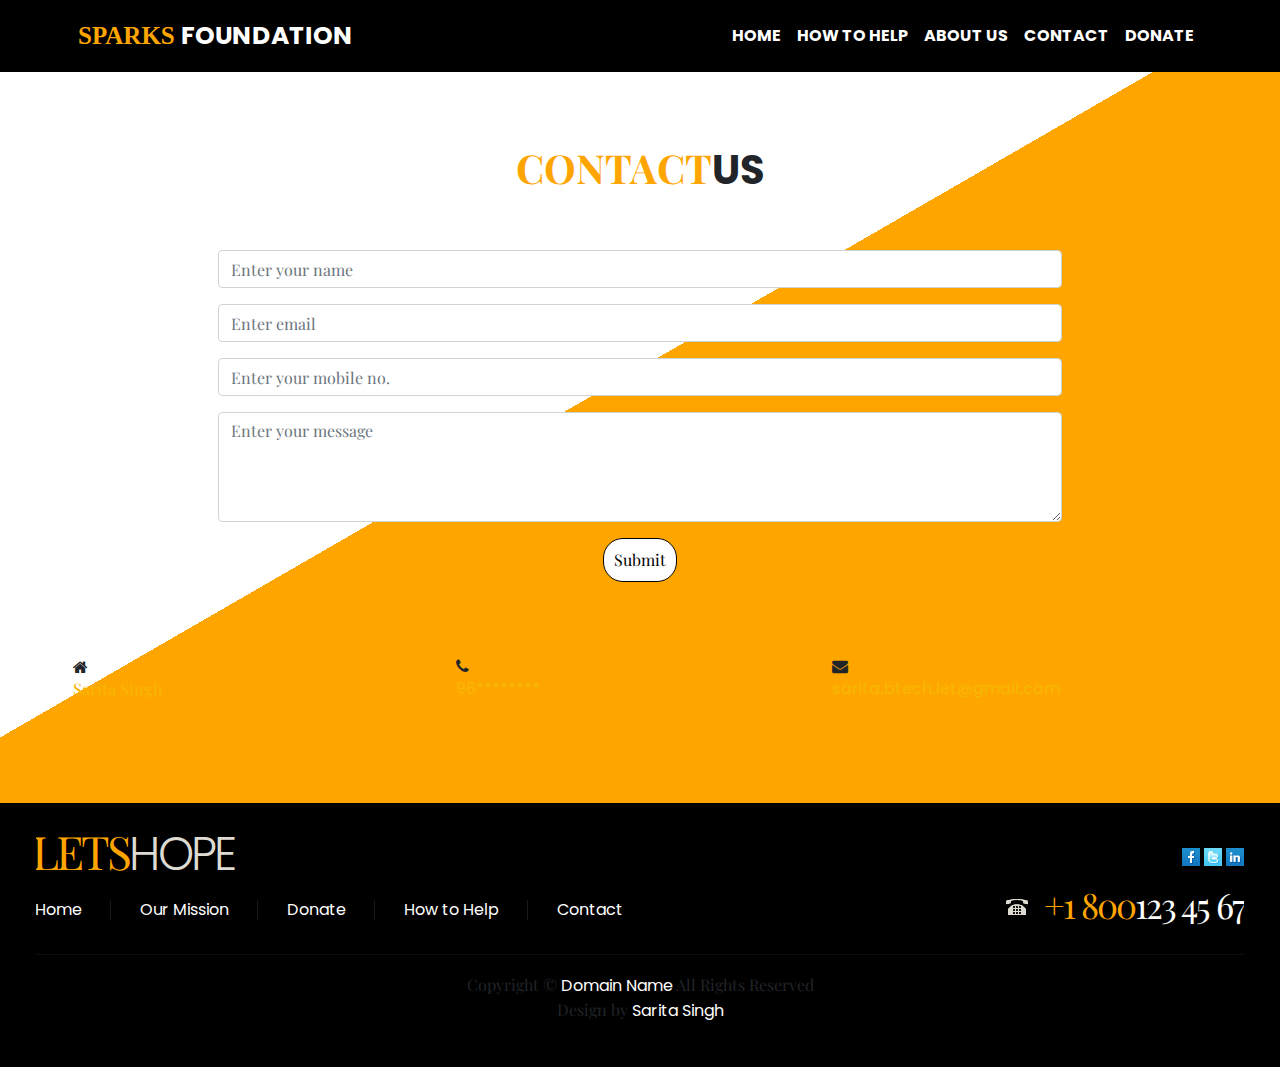
<file: contact.html>
<!doctype html>
<html lang="en">

<head>


      <meta charset="UTF-8">
      <meta http-equiv="X-UA-Compatible" content="IE=edge">

      <meta name="viewport" content="width=device-width, initial-scale=1">
      <link rel="stylesheet" type-"text-css" href="css/style.css">
      <link rel="preconnect" href="https://fonts.googleapis.com">

      <link rel="preconnect" href="https://fonts.gstatic.com" crossorigin>
      <link href="https://fonts.googleapis.com/css2?family=Playfair+Display+SC:wght@700&family=Playfair+Display:wght@600&family=Poppins&display=swap"
            rel="stylesheet">
      <link rel="stylesheet" href="https://cdn.jsdelivr.net/npm/bootstrap@4.6.1/dist/css/bootstrap.min.css">
      <link rel="stylesheet" href="https://cdnjs.cloudflare.com/ajax/libs/font-awesome/4.7.0/css/font-awesome.min.css"
            integrity="sha512-SfTiTlX6kk+qitfevl/7LibUOeJWlt9rbyDn92a1DqWOw9vWG2MFoays0sgObmWazO5BQPiFucnnEAjpAB+/Sw=="
            crossorigin="anonymous" referrerpolicy="no-referrer" />

      <title>Contact us</title>


</head>

<body>

      <div class="header-about" id="topheader">
            <nav class="navbar navbar-expand-lg " style="position:fixed-top;">
                  <div class="container text-uppercase p-2">
                        <a class="sparks" href="#"
                              style="font-family:Playfair Display SC serif; font-size: 25px;">Sparks <span
                                    id="found">Foundation</span></a>
                        <button class="navbar-toggler" type="button" data-toggle="collapse"
                              data-target="#navbarSupportedContent" aria-controls="navbarSupportedContent"
                              aria-expanded="false" aria-label="Toggle navigation">
                              <span class="navbar-toggler-icon"></span>
                        </button>
                        <div class="collapse navbar-collapse" id="navbarSupportedContent">
                              <ul class="navbar-nav ml-auto text-uppercase">
                                    <li class="nav-item active">
                                          <a class="nav-link" href="index.html">Home <span
                                                      class="sr-only">(current)</span></a>
                                    </li>


                                    <li class="nav-item">
                                          <a class="nav-link" href="index.html#how to help">HOW TO HELP</a>
                                    </li>
                                    <li class="nav-item">
                                          <a class="nav-link" href="about us.html">ABOUT US</a>
                                    </li>
                                    <li class="nav-item">
                                          <a class="nav-link" href="contact.html">CONTACT</a>
                                    </li>
                                    <li class="nav-item">
                                          <a class="nav-link" href="donate.html">DONATE</a>
                                    </li>


                              </ul>
                        </div>
                  </div>
            </nav>


      </div>

      <br> <br> <br>
      <!-- 
    ---------------------------------------------------------------------------------------------------- -->

      <section class="contactus" id="contactid">
            <div class="container headings text-center">
                  <h1 class="success"><span>CONTACT</span>US</h1>
            </div>
            <br> <br>
            <div class="contaier">
                  <div class="row">
                        <div class="col-lg-8 col-md-8 col-10 offset-lg-2 offset-md-2 offset-1">

                              <div class="form-group">

                                    <input type="text" class="form-control" placeholder="Enter your name" id="name"
                                          required autocomplete="off">
                              </div>
                              <div class="form-group">

                                    <input type="email" class="form-control" placeholder="Enter email" id="email"
                                          required autocomplete="off">
                              </div>
                              <div class="form-group">

                                    <input type="number" class="form-control" placeholder="Enter your mobile no."
                                          id="mobile" required autocomplete="off">
                              </div>
                              <div class="form-group">

                                    <textarea class="form-control" rows="4" placeholder="Enter your message"
                                          id="comment"></textarea>
                              </div>


                              <div class="d-flex justify-content-center form-button">

                                    <button type="submit" onclick="return checkvalidation()">Submit</button>
                              </div>
                              </form>
                        </div>
                  </div>
            </div>
      </section>
      <br>
      <br>
      <br>
      <div class="contaier">

            <div class="contact_info d-flex justify-content-around align-items-center tc">
                  <div class="info_item">
                        <i class="fa fa-home"></i>
                        <h6 style="color:#f8b600;">Sarita Singh</h6>

                  </div><br>
                  <div class="info_item">
                        <i class="fa fa-phone"></i>
                        <h6><a href="#" style="color:#f8b600;">96********</a></h6>

                  </div><br>
                  <div class="info_item">
                        <i class="fa fa-envelope"></i>
                        <h6><a href="#" style="color:#f8b600;">sarita.btech.iet@gmail.com</a></h6>

                  </div><br>

            </div>
      </div>




      <br> <br> <br> <br>

      <footer>
            <div class="wrapper"> <a href="index.html" id="footer_logo"><span>LETS</span>HOPE</a>
                  <ul id="icons">
                        <li><a href="#" class="normaltip"><img src="images/icon1.gif" alt=""></a></li>
                        <li><a href="#" class="normaltip"><img src="images/icon2.gif" alt=""></a></li>
                        <li><a href="#" class="normaltip"><img src="images/icon3.gif" alt=""></a></li>
                  </ul>
            </div>
            <div class="wrapper">
                  <nav>
                        <ul id="footer_menu">
                              <li class="active"><a href="index.html">Home</a></li>
                              <li><a href="mission.html">Our Mission</a></li>
                              <li><a href="donate.html">Donate</a></li>
                              <li><a href="help.html">How to Help</a></li>
                              <li class="end"><a href="contact.html">Contact</a></li>
                        </ul>
                  </nav>
                  <div class="tel"><span>+1 800</span>123 45 67</div>
            </div>
            <div id="footer_text">Copyright &copy; <a href="#">Domain Name</a> All Rights Reserved<br>
                  Design by <a target="_blank" href="sarita.tech.iet@gmail.com">Sarita Singh</a></div>
      </footer>
</body>

</html>
</file>
<file: css/style.css>
* {
      margin: 0;
      padding: 0;
      box-sizing: border-box;
      font-family: 'Playfair Display', serif;
      /* font-family: 'Playfair Display SC', serif;*/
}

a {
      text-decoration: none;
      font-family: 'Poppins', sans-serif;
}

#found {
      text-decoration: none;
      font-family: 'Poppins', sans-serif;
      font-weight: bold;
      color: #fff;
}

.sparks {
      color: orange;
      font-weight: bold;
}

.success {
      text-decoration: none;
      font-family: 'Poppins', sans-serif;
      font-weight: bold;
}

.de {
      text-decoration: none;
      font-family: 'Poppins', sans-serif;
      font-weight: bold;
      text-align: center;
}

a:hover {
      text-decoration: none;
}

li {
      list-style: none;

}


p {
      font-size: 0.9rem;
      line-height: 1.6;
      font-weight: 400;
      color: #606060;
      position: relative;

}


.header {
      width: 100%;
      height: 100vh;

      background-image: linear-gradient(rgba(19, 19, 19, 0.7), rgba(3, 31, 45, 0.7)), url('../images/img1.jpg');
      background-repeat: no-repeat;
      background-size: 100% 100%;
      clip-path: polygon(100% 0%, 100% 77%, 50% 100%, 0 75%, 0 0);
      position: relative;
}

.header-about {
      width: 100%;

      background-size: 100% 100%;


      position: relative;
}


/* animation: changeImage 5s linear forwards;
}

@keyframes changeImage {
      0% {
            left: -20%;
      }

      50% {
            left: 20%;
      }

      100% {
            left: -20%;
      }

} */

.header:before {
      content: "";
      position: absolute;
      top: 0%;
      bottom: 0%;
      left: 0;
      right: 0;
      opacity: 0.2;
      z-index: -1;

      background: linear-gradient(to right, #4c4b4b 100%, #8b8a8a 100%, #585858 100%);

}

.navbar :before {
      content: "";
      position: absolute;
      top: 0%;
      bottom: 0%;
      left: 0;
      right: 0;

      background: #000;
      z-index: -1;

      /* opacity: 0.1;
     

      background: linear-gradient(to left, #262525 0%, rgba(255, 145, 0, 0.987) 100%, #242525 0%); */

}

.sp {
      color: rgba(255, 145, 0, 0.987);
      font-family: 'Poppins', sans-serif;
      font-weight: bold;
}

.nav-item a {
      color: #fff !important;
      font-weight: bold;

}
.nav-item a:hover {
      color: orange !important;
      font-weight: bold;

}


.header-section {
      width: 100%;
      height: inherit;
      color: white;
      text-align: center;
      position: relative;
}

.center-div {
      width: 100%;
      height: auto;
      position: absolute;
      top: 40%;
      left: 50%;
      transform: translate(-50%, -50%);
      -ms-transform: translate(-50%, -50%);
      -webkit-transform: translate(-50%, -50%);

}

.header-buttons a {

      border-radius: 20px;
      margin: 0 10px;
      border: 1px solid #fff;
      padding: 5px;
      outline: none;
      color: black;
      font-size: 1rem;
      font-weight: 400;
      line-height: 1.4;
      text-align: center;
      background-color: rgba(255, 145, 0, 0.987);
      background: linear-gradient(to left, yellow, rgba(255, 145, 0, 0.987) 100%, orange 0%);

}

.header-buttons a:hover {
      color: black;
      background: white;
      text-decoration: none;
      box-shadow: 0 0 10px 0 orange
}

.center-div p {
      font-size: 1.3 rem;
      padding: 10px 0 20px 0;
      color: white;
}

.header-extradiv {
      width: 100%;
      height: auto;
      margin: 100px 0;
      text-align: center;
}

.extra-div {
      background: white;
      border: medium none;
      padding: 30px !important;
      border-radius: 3px;
      transition: 0.3s;
      box-shadow: 0 0 20px 0 rgba(0, 0, 0, 0.438);
}

.extra-div h2 {
      font-size: 1.2rem;
      margin: 20px 0 15px 0;
      font-weight: bold;
      line-height: 1.1;
      word-spacing: 4px;
      color: orange;

}

.extra-div:hover {
      box-shadow: 0 0 20px 0 orange;
      transform: translateY(-20px);
}

.img-fluid:hover {
      box-shadow: 0 0 20px 0 orange;
      transform: translateY(-20px);
}

/* ----------------------------------------------------------------------- */


#outer {
      height: 300px;
      width: 800px;

      margin-bottom: 60px;

}

#parent {
      height: 300px;
      width: 800px;
}

#lside {
      height: 300px;
      width: 300px;
      float: left;

}




.Photu {
      height: 300px;
      width: 300px;
      border-radius: 200px;
      padding: 30px;

}

/* ---------------------------------------------------------------------------------- */

.help {
      width: 100%;
      height: 100vh;
      padding: 50px;
      position: relative;
}

.help:before {
      content: "";
      position: absolute;
      top: 0%;
      bottom: 0%;
      left: 0;
      right: 0;

      z-index: -1;

      background: linear-gradient(160deg, orange 55%, white 0);

}

.card {

      width: 90%;
      box-shadow: 0 0 20px 0 rgba(0, 0, 0, 0.45);
      transition: 0.3s ease;
}

.card a {
      position: relative;

}

.card a img {

      border-radius: 20px;
      margin-top: 0px;
      margin-bottom: 15px;

}

.card-header {
      font-size: 1.6rem;
      font-weight: width;
      background: white;
      padding: 15px !important;

}

.card-body {
      height: 250px;
      padding: 30px !important;

}



.card-footer {
      background: white !important;
      padding: 20px 0px !important;
}

.card:hover {
      background: white !important;
      padding: 20px 0px !important;
      transform: translateY(-20px);
      box-shadow: 0 0 20px 0 orange
}



.card-footer a {
      border-radius: 20px;
      margin: 0 15px;
      border: 1px solid black;
      padding: 8px;
      outline: none;
      color: black;
      font-size: 1rem;
      font-weight: 400;
      line-height: 1.4;
      text-align: center;


}

.card-footer a:hover {
      border-radius: 20px;
      margin: 0 15px;
      border: 1px solid #fff;
      padding: 8px;
      outline: none;
      color: black;
      font-size: 1rem;
      font-weight: 400;
      line-height: 1.4;
      text-align: center;
      background-color: rgba(255, 145, 0, 0.987);
      background: linear-gradient(to left, yellow, rgba(255, 145, 0, 0.987) 100%, orange 0%);

}

.carousel-indicators {
      position: absolute;
      right: -60px !important;
      bottom: -60px !important;

}

.carousel-indicators li {
      background-color: #000 !important;

}



/* -------------------------------------------------------------------------------------------- */
.wrapper {
      width: 100%;
      overflow: hidden
}

footer {
      background: #000;
      padding: 21px 36px 44px
}

#footer_logo {
      float: left;
      font-size: 46px;
      font-weight: 300;
      text-transform: uppercase;
      color: #dedbd2;
      line-height: 1.2em;
      text-decoration: none;
      letter-spacing: -3px;
      margin-left: -4px
}

#footer_logo span {
      color: orange
}

#icons {
      float: right;
      padding: 20px 0 0 0
}

#icons li {
      float: left;
      padding-left: 4px
}

/* Tooltips */
.aToolTip {
      background: orange;
      color: #fff;
      font-weight: bold;
      margin: 0;
      padding: 2px 10px 3px;
      font-size: 11px;
      position: absolute;
      line-height: 17px
}

.aToolTip .aToolTipContent {
      position: relative;
      margin: 0;
      padding: 0
}

.tel {
      float: right;
      margin-top: -1px;
      background: url(../images/bot_icon.gif) 0 15px no-repeat;
      padding: 0 0 0 38px;
      font-size: 35px;
      line-height: 1.2em;
      color: white;
      letter-spacing: -2px;
      font-weight: 300
}

.tel span {
      color: orange
}

.success span {
      color: orange
}

footer nav {
      float: left
}

#footer_menu {
      float: left;
      padding: 15px 0 18px 0;
      margin-left: -1px
}

#footer_menu li {
      float: left;
      padding-right: 29px;
      background: url(../images/menu_line.gif) right 0 no-repeat;
      margin-right: 29px
}

#footer_menu li a {
      display: block;
      color: #fff;
      text-decoration: none;
      line-height: 20px
}

#footer_menu li a:hover,
#footer_menu a {
      color: orange;
}

#footer_menu .end {
      background: none;
      padding-right: 0;
      padding-left: 0
}

#footer_text {
      padding-top: 18px;
      border-top: 1px solid #0d0d0d;
      text-align: center
}

#footer_text a {
      color: #fff;
      text-decoration: none
}

#footer_text a:hover {
      text-decoration: underline
}

/* ----------------------------------------------------------------------------------------------------------- */

.contactus:before {
      content: "";
      position: absolute;
      top: 0px;
      left: 0;
      bottom: 0;
      right: 0;
      z-index: -2;
      background: linear-gradient(330deg, orange 55%, white 0%);
}



.form-button button {

      border-radius: 20px;

      padding: 10px;
      border: 1px solid black;

      outline: none;
      color: black;
      font-size: 1rem;
      font-weight: 400;
      line-height: 1.4;
      text-align: center;
      background-color: white;


}

.form-control:hover {
      box-shadow: 0 0 10px 0 black;
}

/* ---------------------------------------------------------------------------------- */

@media(max-width:768px) {

      .body {
            align-items: center;
      }

      .nav-item {
            text-align: center !important;


      }

      .help,
      .card,
      .contactus,
      .body {
            height: auto;
            margin-left: 50px;


      }

      .card {
            translate: translateY(0px);
            margin: 10px 0;

      }
}
</file>
